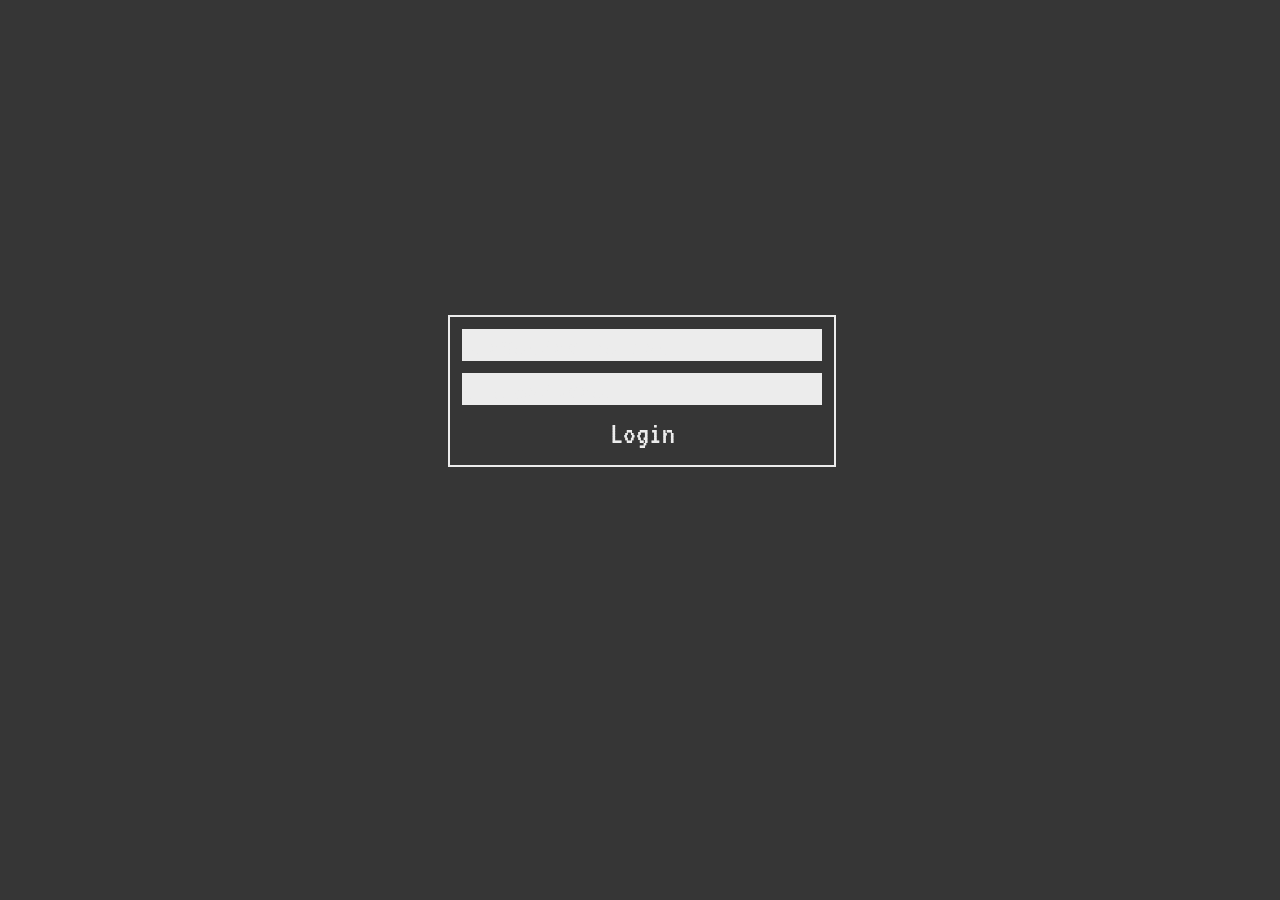
<file: index.html>
<!DOCTYPE html>
<html>

<head>
    <!--Adds title and image to tab-->
    <title>Portfolio-Term</title>
    <link rel="icon" href="assets/shades.png">
    <!--Adds a nice font: VT323-->
    <link href="https://fonts.googleapis.com/css2?family=Ubuntu+Mono&amp;family=VT323&amp;display=swap"
        rel="stylesheet">
    <script src="jquery.js"></script>
    <link rel="stylesheet" href="style.css">
</head>


<!--
      ___           ___           ___           ___ 
     /\__\         /\  \         /\__\         /\__\
    /:/  /         \:\  \       /::|  |       /:/  /
   /:/__/           \:\  \     /:|:|  |      /:/  / 
  /::\  \ ___       /::\  \   /:/|:|__|__   /:/  /  
 /:/\:\  /\__\     /:/\:\__\ /:/ |::::\__\ /:/__/   
 \/__\:\/:/  /    /:/  \/__/ \/__/~~/:/  / \:\  \   
      \::/  /    /:/  /            /:/  /   \:\  \  
      /:/  /     \/__/            /:/  /     \:\  \ 
     /:/  /                      /:/  /       \:\__\
     \/__/                       \/__/         \/__/
-->

<body>
    <!--Following div is for the entire login window-->
    <div class="wholelogin" id="entirelogin">
        <p id="login1" class="login">alexander_watson </p>
        <!--This div makes the spacing work, DO NOT TAKE OUT-->
        <div>
            <p id="login2" class="login">htmlgod4real </p>
        </div>
        <p class="loginClick">Login</p>
        <!--Adaptive fail text below, by default invisible, changes div width when visible-->
        <p id="loginfailtext" class="failtext"> </p>
    </div>

    <!--div for basically everything other than the login menu-->
    <div id="everything" style="display:none">
        <div class="topmenu">
            <p id="profileClick" class="menuItem">alexander_watson</p>
            <p id="TerminalClick" class="menuItem">Terminal </p>
        </div>

        <!--For the window, by default invisible-->
        <div id="wholewindow" class="window">
            <div class="windowtop">
                <p class="invert" id="windowtitle">o</p>
                <p class="exitThing">X</p>
            </div>
            <!--Image div inside the window, by default even more invisible-->
            <img alt="Windowed Picture" class="visual" style="display:none" src="assets/fella.jpg">
            <!--Below p tag is unused for images, set to ''-->
            <p id="windowstext"></p>
        </div>


        <!--Adds hidden audioplayer, never revealed so display: none unnecessary-->
        <audio controls="" id="audioplayer" hidden=""></audio>


        <!--div is for the history string and (active) line string of terminal-->
        <div id="termtext">
            <p id="history">'-</p>
            <p id="line">&gt;</p>
        </div>
    </div>

    <!--Below div is not inside any other div, totally alone; used for showing and hiding profile & keeping a placeholder '-' for the header-->
    <div id="wholeprofile" style="display:none">
        <!--Needed to keep everything below header-->
        <p>-</p>

        <!--div is needed for flex box centering to have it profile-like-->
        <div id="flexprofile">
            <div><img alt="Picture of Alex" class="dithered" src="assets/p0.png"></div>
            <!--Above is image, below is all of the text-->
            <div>
                <!--Note that all clickables have coolhover class, are named by id (name of link)-->
                <p class="coolhover" id="profileAlex">Alexander K. Watson</p>
                <p class="coolhover" id="linkedin" style="font-size: 1rem">*Career-oriented, determined, and
                    professional*</p>
                <!--Below is for spacing-->
                <p>----------------------------------------</p>
                <p>Analytical Skills </p>
                <ul>
                    <li id="school" class="coolhover">Academics (4.0 GPA)</li>
                    <!--Unfortunately below is clickable anywhere even over subcategories...what can you do?-->
                    <li id="gitlink" class="coolhover">Coding Experience (GITHUB)
                        <ul>
                            <li>HTML/CSS</li>
                            <li>Javascript</li>
                            <li>BASIC Derivatives</li>
                            <li>Python</li>
                        </ul>
                    </li>
                </ul>
                <!--Rest is basic HTML-->
                <p>Conceptual Skills</p>
                <ul>
                    <li>Editor-in-Chief of School Newspaper</li>
                </ul>
                <p>Miscellaneous Interests</p>
                <ul>
                    <li>Botany</li>
                    <li>Nutrition</li>
                </ul>

            </div>
            <!--Above is end of div inside flexbox-->
        </div>
        <!--Above is end of flexbox div-->
    </div>
    <!--Above is end of entire profile div-->




    <script src="script.js"></script>
</body>

</html>
</file>
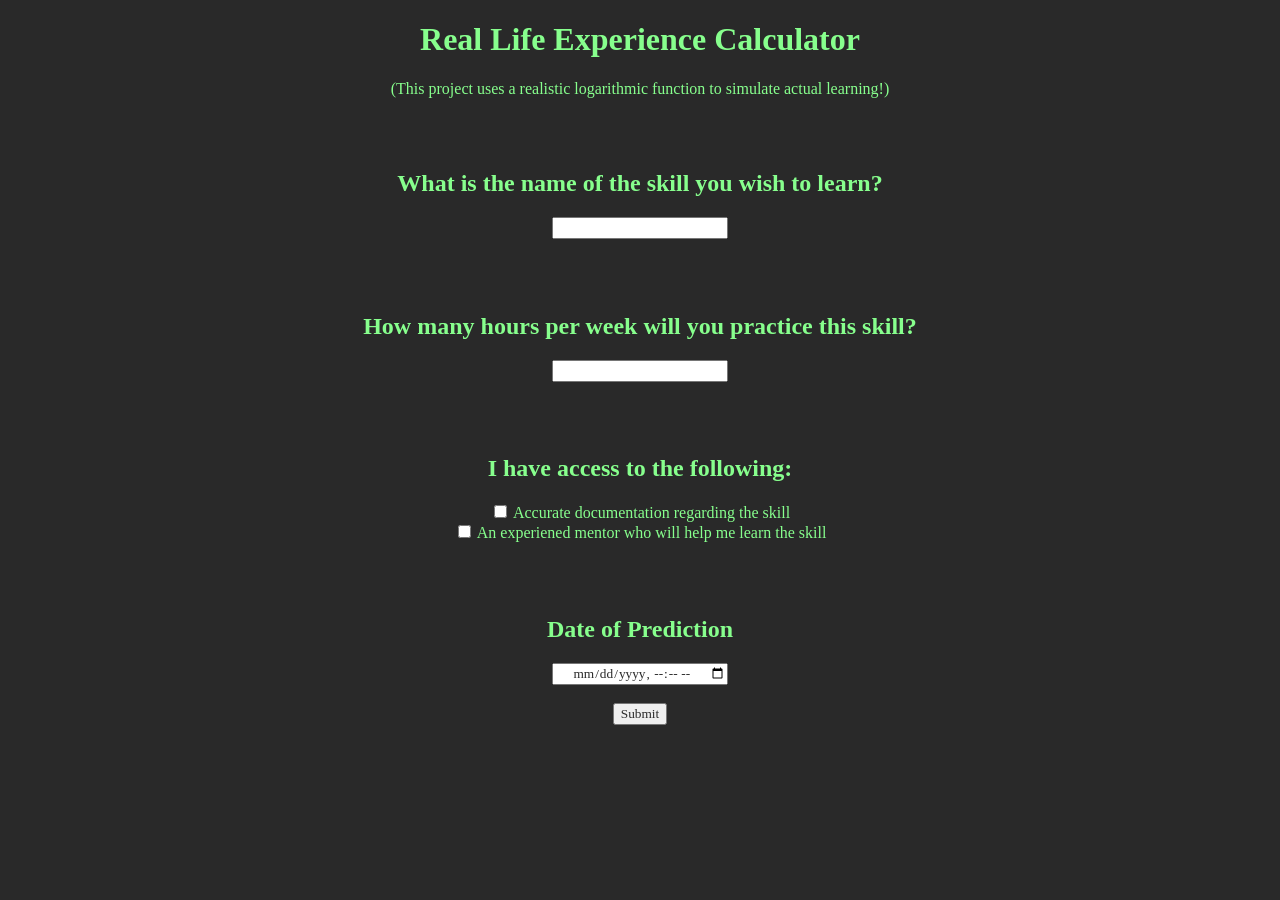
<file: assets/skill.html>
<!DOCTYPE html> <html><head>
        <title>Skill Calculation</title>
    <style>* {
    font-family: 'lucida console';
    color: #87ff8d;
    text-align: center;
}

.darker {
    color: #292929;
}

h1 {
    
}

h2 {
    
}

p {
    
}

body {
    background-color: #292929;
}</style></head>
    <body>
        <h1>Real Life Experience Calculator</h1>
        <p>(This project uses a realistic logarithmic function to simulate actual learning!)</p>
        <br><br>
        <h2>What is the name of the skill you wish to learn?</h2>
        <input id="skillName" type="text" class="darker">
        <br><br><br><br>
        <h2>How many hours per week will you practice this skill?</h2>
        <input id="hoursPerWeek" type="number" class="darker">
        <br><br><br><br>
        <h2>I have access to the following:</h2>
        <input type="checkbox" id="docu">
        <label for="documentation">Accurate documentation regarding the skill</label>
        <br>
        <input type="checkbox" id="mentor">
        <label for="mentor">An experiened mentor who will help me learn the skill</label>
        <br><br><br><br>
        <h2>Date of Prediction</h2>
        <input id="endMonth" type="datetime-local" class="darker"><br><br>
        <input id="finCalc" type="submit" onclick="skillCalc()" class="darker">
        <br>
        <br>
        <p id="end"></p>
    

<script>
/*__POPCODESTART__*/
var end = document.getElementById("end");
var nowDate = new Date();
var doc = 0;
var mentor = 0;

function skillCalc() {
  if (document.getElementById('docu').checked === true) {
    doc = .3;
  } else {
    doc = 0;
  }

  if (document.getElementById('mentor').checked === true) {
    mentor = .3;
  } else {
    mentor = 0;
  }

  var xp = document.getElementById('hoursPerWeek').value * dateCalc(nowDate.getTime(), document.getElementById('endMonth').valueAsNumber) * (.4 + mentor + doc);
  var percent = 1 + 13.6 * Math.log(xp);

  if (percent > 100) {
    percent = 100;
  }

  end.textContent = 'You will have level ' + Math.round(percent) + '% ' + document.getElementById('skillName').value + ' by the time provided.';
}

function dateCalc(dt1, dt2) {
  var difference = (dt2 - dt1) / 1000;
  difference /= 60 * 60 * 24 * 7;
  return Math.abs(difference);
}
//# sourceMappingURL=[data-uri]</script></body></html>
</file>
<file: style.css>
/*
      ___           ___           ___           ___       ___     
     /\  \         /\  \         |\__\         /\__\     /\  \    
    /::\  \        \:\  \        |:|  |       /:/  /    /::\  \   
   /:/\ \  \        \:\  \       |:|  |      /:/  /    /:/\:\  \  
  _\:\~\ \  \       /::\  \      |:|__|__   /:/  /    /::\~\:\  \ 
 /\ \:\ \ \__\     /:/\:\__\     /::::\__\ /:/__/    /:/\:\ \:\__\
 \:\ \:\ \/__/    /:/  \/__/    /:/~~/~    \:\  \    \:\~\:\ \/__/
  \:\ \:\__\     /:/  /        /:/  /       \:\  \    \:\ \:\__\  
   \:\/:/  /     \/__/         \/__/         \:\  \    \:\ \/__/  
    \::/  /                                   \:\__\    \:\__\    
     \/__/                                     \/__/     \/__/    
*/


:root {
    --pop: #ececec;
    --back: #363636;
    --accent: #2132ed;
    --fonto: 'VT323';
    --sizo: 2rem;
}


body {
    /* Black background, other two are for image changing */
    background-color: var(--back);
    background-repeat: no-repeat;
    background-size: cover;
}

p {
    /* Font, size standard 2 rem, 0 margin probably unnecessary but what the hell */
    font-family: var(--fonto);
    font-size: var(--sizo);
    color: var(--pop);
    white-space: pre-wrap;
    margin: 0;
}

/* All images opened by the window has 100% width, fills the window */
/* In other words, the height is variable here */
.visual {
    width: 100%;
}

/* Position of header (with profile and terminal options) is fixed, covers the screen, and flexes for the two words */
.topmenu {
    position: fixed;
    background-color: var(--pop);
    width: 100%;
    margin: 0px;
    display: flex;
    justify-content: flex-start;
}

/* Text standard is white text on black bg, this is for black text on white bg (such as header) */
.invert {
    color: var(--back);
}

/* For opened windows; top and left make it centered; not sure why margin-top and margin-left are here, but it works so I'm not changing it (z-index is to make it in front of everything else) */
.window {
    position: fixed;
    border: solid 5px var(--pop);
    background-color: var(--back);
    z-index: 5;
    margin-top: -17%;
    margin-left: -35%;
    width: 70%;
    display: none;
}

/* Top of window flex to have title and 'X' on either side, -1 margin is stupid but works so whatever (also cursor changes!) */
.windowtop {
    display: flex;
    justify-content: space-between;
    margin: -1px;
    padding: 4px;
    background-color: var(--pop);
    cursor: all-scroll;
}

/* Exit 'X' on the top of windows is inverted and clickable */
.exitThing {
    color: var(--back);
    cursor: pointer;
}

/* Login clickable autofills are white and not close to each other, also clearly clickable */
.login {
    background-color: var(--pop);
    margin: 12px;
    cursor: pointer;
}

/* Actual login button centered (weird how not more text is centered?) */
.loginClick {
    text-align: center;
    cursor: pointer;
}

/* Entire login div is inline-block for internal centering purposes, has a border */
/*  */
.wholelogin {
    display: inline-block;
    position: absolute;
    /* width is 30%, leaving 70%, half of which is 35% */
    top: 35%;
    left: 35%;
    border: var(--pop) solid 2px;
    /* Can't be copied, verbose due to compatibility to multiple platforms */
    -webkit-user-select: none;
    -moz-user-select: none;
    -ms-user-select: none;
    width: 30%;
}

/* Fail text is small and also centered */
.failtext {
    font-size: var(--sizo)/2;
    text-align: center;
}

/* Menu items inside header (profile, terminal) are inverted and far from each other, also clearly clickable */
.menuItem {
    color: var(--back);
    margin-right: 40px;
    cursor: pointer;
}

/* Extremely simple, all coolhovers are easily clickable */
.coolhover {
    cursor: pointer;
}

/* the inner 'profile' div is 'entireprofile' is flex for centering purposes */
#flexprofile {
    display: flex;
    justify-content: flex-start;
}

/* Lists look consistent with the other style, non-inverted and normal size */
li {
    font-family: var(--fonto);
    font-size: var(--sizo);
    ;
    color: var(--pop);
    /* Square bullets instead of round ones */
    list-style-type: square;
}
</file>
